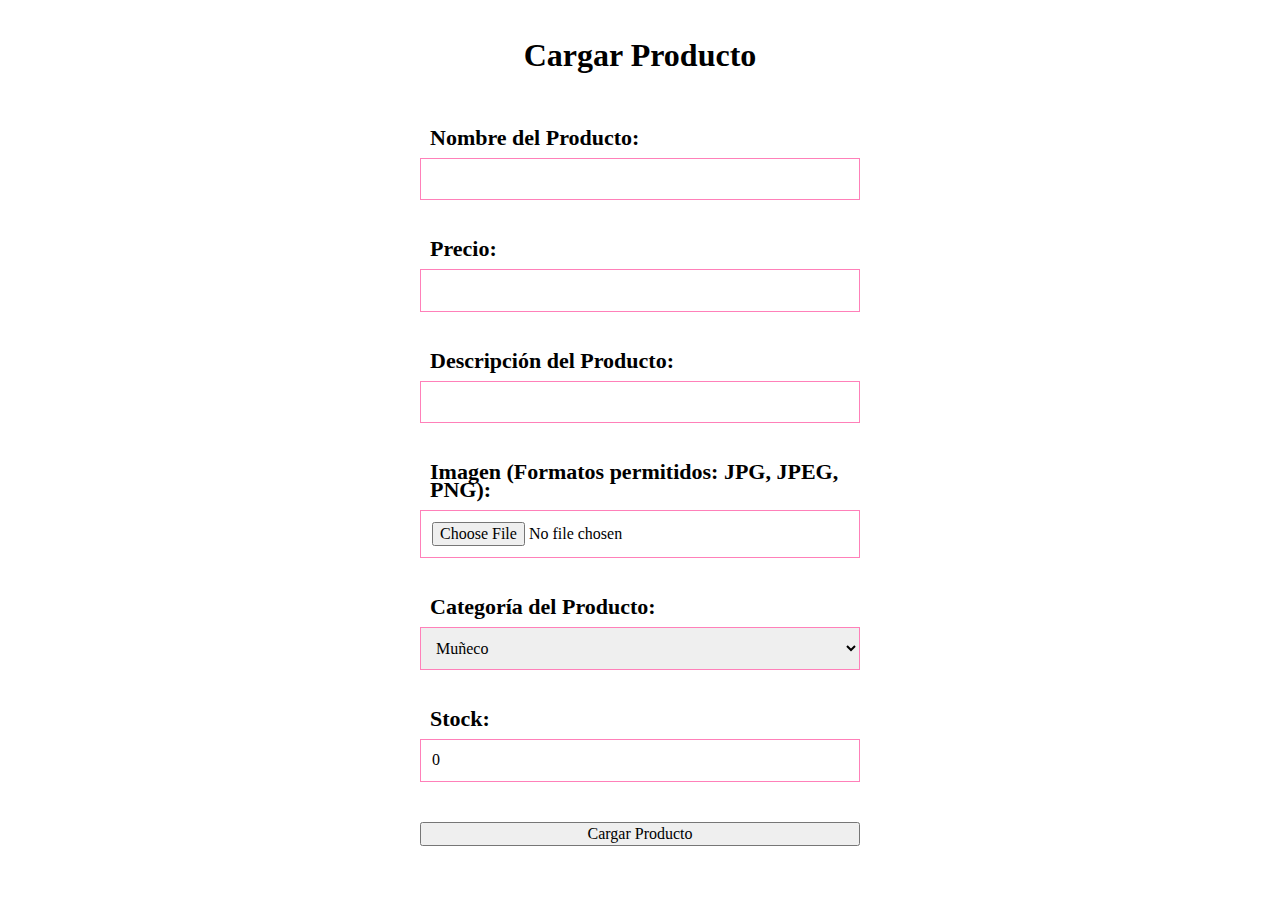
<file: Ternuritas/Administrador/carga_producto.html>
<!DOCTYPE html>
<html lang="es">

<head>
    <meta charset="UTF-8">
    <meta name="viewport" content="width=device-width, initial-scale=1.0">
    <link rel="stylesheet" href="../style/normalize.css">
    <link rel="stylesheet" href="../style/css.css">
    <title>Ternuritas en la Web</title>
</head>

<body>
    <main class="contenedor contenedor-medio">
        <br>
        <h1 style="text-align: center;">Cargar Producto</h1>
        <br><br>
        <form action="carga_producto.php" method="post" enctype="multipart/form-data" class="formulario-pedido">
            <label class="label" for="nombreProducto">Nombre del Producto:</label>
            <input class="input" type="text" name="nombreProducto" required><br>

            <label class="label" for="precio">Precio:</label>
            <input class="input" type="number" name="precio" required><br>

            <label class="label" for="descripcion">Descripción del Producto:</label>
            <input class="input" type="text" name="descripcion" required><br>

            <label class="label" for="imagen">Imagen (Formatos permitidos: JPG, JPEG, PNG):</label>
            <input class="input" type="file" name="imagen" accept=".jpg, .jpeg, .png" required><br>

            <label class="label" for="categoria">Categoría del Producto:</label>
            <select class="input" name="categoria" id="categoria" required>
                <option value="1">Muñeco</option>
                <option value="2">Llavero</option>
                <option value="3">Ramo</option>
            </select><br>

            <label class="label" for="stock">Stock:</label>
            <input class="input" type="number" name="stock" value="0"><br>
            
            <input type="submit" value="Cargar Producto">
        </form>
    </main>
</body>

</html>
</file>
<file: Ternuritas/style/css.css>
:root{
    --negro: #000000;
    --blanco: #ffffff;
    --colorPrimario: #ff80b9;
    --colorSecundario: #ffb2c5;
}
html{
    box-sizing: border-box;  
    font-size: 62.5%; 
}
*, *:before, *:after{
    box-sizing: inherit;
}
body{
    font-size: 1.6rem;
    line-height: 1.8rem;
}
ul{
    list-style-type: none;
}
a{
    text-decoration: none;
    color: var(--negro);
}
h1,h2,h3,a{
    line-height: 1;
}
h2{
    margin: 0;
}
p{
    font-size: 1.8rem;
    line-height: 1.4;
    margin: 0;
}
h2{
    font-size: 5rem;
}
h3{
    font-size: 3rem;
    margin: 0;
}
img{
    width: 100%;
    display: block;
}
.contenedor{
    max-width: 120rem;
    margin: 0 auto;
}
.contenedor-medio{
    max-width: 60rem;
    margin: 0 auto;
}
.navegacion{
    display: flex;
    flex-direction: column;
    align-items: center;
}
@media (min-width: 768px) {
    .navegacion{
        flex-direction: row;
        justify-content: space-around;
    }
}
.pedido{
    background-color: var(--colorPrimario);
}
.navegacion__opciones{
    display: flex;
    align-items: center;
    flex-direction: column;
    gap: 2rem;
}
@media (min-width: 768px) {
    .navegacion__opciones{
        flex-direction: row;
        gap: 3rem;
    }
}
.navegacion__opciones li a{
    color: var(--negro);
}
.navegacion__usuario{
    display: flex;
    align-items: center;
    justify-content: center;
    margin-top: 1rem;
    margin-bottom: 2rem;
    margin-left: 2.5rem;
}
@media (min-width: 768px) {
    .navegacion__usuario{
       margin: 0; 
    }
}
.usuario{
    background-color: var(--negro);
    width: 5rem;
    height: 5rem;
    display: flex;
    flex-direction: column;
    align-items: center;
    justify-content: center;
    border-radius: 3rem;
}
.usuario p{
    font-size: 4rem;
    color: var(--blanco);
}
/* slider */

.container {
    max-width: 120rem;
    margin: 0 auto;
    display: flex;
    justify-content: center;
    max-height: 60rem;
}

.container img {
    width: 100%;
    z-index: -2;
}

button {
    height: 10%;
    border: none;
    outline: none;
    background: rgba(0, 0, 0, 0.5);
    cursor: pointer;
    padding: 1em;
    display: flex;
}

button .arrow {
    border: solid #fff;
    border-width: 0 4px 4px 0;
    display: inline-block;
    padding: 10px;
    transition: transform 0.3s ease-out;
    outline: none;
}

#right-btn {
    margin: auto 0 auto -3.5em;
}

#right-btn .arrow {
    transform: rotate(-45deg);
}

#left-btn {
    z-index: 0;
    margin: auto -3.5em auto 0;
}

#left-btn .arrow {
    transform: rotate(135deg);
}
.productos-grid{
    margin-top: 5rem;
    margin-left: 3rem;
    margin-right: 3rem;
    display: grid;
    gap: 3rem;
}
@media (min-width: 768px) {
    .productos-grid{
        margin: 0 auto;
        margin-top: 10rem;
        grid-template-columns: repeat(3, 1fr);
    }
}
.producto{
    display: flex;
    flex-direction: column;
    justify-content: center;
    height: 40rem;
    border-radius: 2rem;
    filter: grayscale(50%);
    text-align: center;
    color: var(--blanco);
}
.producto:hover{
    filter: grayscale(0);
    transition: all;
    cursor: pointer;
}
.producto-article-1{
    background-image: url("../img/header-2.jpg");
}
.producto-article-2{
    background-image: url("../img/header-3.jpg");
}
.producto-article-3{
    background-image: url("../img/header-4.jpg");
}
.sobre-nosotros{
    margin-top: 10rem;
    display: grid;
    gap: 2rem;
}
@media (min-width: 768px) {
    .sobre-nosotros{
        grid-template-columns: repeat(2, 1fr);
    }
}
.sobre-nosotros__texto{
    display: flex;
    flex-direction: column;
    justify-content: center;
    gap: 4rem;
    padding: 4rem;
}
.button-32 {
  background-color: var(--colorPrimario);
  border-radius: 12px;
  cursor: pointer;
  font-weight: bold;
  padding: 10px 15px;
  text-align: center;
  transition: 200ms;
  width: 100%;
  border: 0;
  user-select: none;
  -webkit-user-select: none;
  touch-action: manipulation;
}

.button-32:not(:disabled):hover,
.button-32:not(:disabled):focus {
  box-shadow: 0 0 0 2px rgba(0,0,0,.2), 0 3px 8px 0 rgba(0,0,0,.15);
}
.footer{
    margin-top: 5rem;
    display: flex;
    flex-direction: column;
    align-items: center;
    gap: 2rem;
}
@media (min-width: 768px) {
    .footer{
        flex-direction: row;   
        justify-content: space-around;
    }
}
.footer img{
    height: 15rem;
}
@media (min-width: 768px) {
    .footer img{
        height: 20rem;
    }
}
.footer__opciones{
    display: flex;
    flex-direction: column;
    justify-content: center;
    gap: 2rem;
}
.footer__contacto{
    display: flex;
    flex-direction: column;
    justify-content: center;
}
.footer__contacto a{
    background-color: var(--colorPrimario);
    font-weight: bold;
    padding: 4rem;
    border-radius: 2rem;
}
.footer__contacto a:hover{
    transition: all;
    box-shadow: 0 0 0 2px rgba(0,0,0,.2), 0 3px 8px 0 rgba(0,0,0,.15);
}
.galeria{
    display: grid;
    grid-template-columns: repeat(3, 1fr);
    gap: 2rem;
    padding: 2rem;
}
.galeria-contenedor{
    filter: grayscale(30%);
    transition: width 200ms;
}
.galeria-contenedor:hover{
    height: 101%;
    filter: contrast(100%);
}
.galeria-contenedor img{
    height: 100%;
    object-fit: cover;
}
.galeria-contenedor:nth-child(1){
    grid-column: 1 / 3;
}
.galeria-contenedor:nth-child(2){
    grid-column: 3 / 4;
    grid-row: 1 / 3;
}
.galeria-contenedor:nth-child(3){
    grid-column: 1 / 2;
    grid-row: 2 / 4;
}
.galeria-contenedor:nth-child(5){
    grid-column: 2 / 4;
}
.storytelling{
    display: flex;
    flex-direction: column;
    gap: 2rem;
}
.storytelling h2{
    text-align: center;
}
.storytelling img{
    margin: 2rem auto;
    height: 40rem;
    width: 55rem;
}
.storytelling p{
    font-size: 2rem;
    padding: 2rem 8rem;
}
@media (min-width: 768px) {
    .storytelling p{
        padding: 2rem 12rem;
    }
}
.contenedor-grid{
    color: var(--blanco);
    gap: 2rem;
}
.contenedor-center{
    width: 100vw;
    margin: auto;
    text-align: center;
    line-height: 100vh;
}
@media (min-width: 768px) {
    .contenedor-grid{
        display: grid;
        grid-template-columns: repeat(2, 1fr);
    }
}
.contenedor-grid:nth-child(3){
    grid-template-columns: 1 / 3;
}
.card-whatsapp{
    background-color: rgb(2, 170, 2);
}
.card-telefono{
    background-color: rgb(41, 79, 250);
}
.card-telefono, .card-whatsapp{
    display: grid;
    grid-template-columns: 1fr 3fr;
    padding: 2rem;
    align-items: center;
    border-radius: 2rem;
    margin-top: 3rem;
    gap: 3rem;
    color: var(--blanco);
    border: solid 1px var(--blanco);
}
.card-telefono:hover, .card-whatsapp:hover{
    border: solid 1px var(--negro);
}
.card-formulario{
    grid-column: 1 / 3;
    color: var(--negro);
    margin-top: 3rem;
}
.formulario{
    display: flex;
    flex-direction: column;
    gap: 1rem;
}
.label{
    font-weight: bold;
    font-size: 2.2rem;
    padding: 0 1rem;
}
.input, .textarea{
    border: solid 1px var(--colorPrimario);
    padding: 1.1rem;
}
@media (min-width: 768px) {
    .contenedor-pedido{
        display: grid;
        grid-template-columns: repeat(2, 1fr);
    }
}
.formulario-pedido{
    display: flex;
    gap: 1.1rem;
    flex-direction: column;
    padding: 0 8rem;
}
.formulario-pedido input, .formulario-pedido select, .formulario-pedido textarea{
    width: 100%;
}
.formulario-opciones{
    display: flex;
    background-color: #f0f0f0;
    padding: 1.1rem;
}
.contenedor-datos{
    display: flex;
    flex-direction: column;
    align-items: center;
    gap: 1.1rem;
}
@media (min-width: 768px) {
    .contenedor-datos{
        margin-top: 1.1rem;
        width: 50%;
    }
}
.imagen-pedido{
    width: 100%;
    margin-top: 2rem;
    margin-bottom: 2rem;
    padding: 0 2rem;
    border-radius: 3rem;
}
@media (min-width: 768px) {
    .imagen-pedido{
        max-height: 42rem;
        
    }
}
.contenedor-opiniones{
    display: grid;
    grid-template-columns: repeat(2, 1fr);
    gap: 2rem;
    margin-top: 5rem;
}
.card-opinion{
    display: flex;
    flex-direction: column;
    gap: 1.1rem;
    padding: 2rem;
    background-color: var(--colorSecundario);
    border-radius: 2rem;
}
.calificacion{
    display: flex;
    justify-content: space-evenly;
    width: 20%;
}
.contenedor-galeria{
    display: grid;
    gap: 2rem;
    margin-top: 5rem;
    width: 80%;
}
@media (min-width: 768px) {
    .contenedor-galeria{
        grid-template-columns: repeat(3, 1fr);
    }
}
.card-galeria{
    border-radius: 2rem;
    background-color: var(--colorSecundario);
    padding: 2rem;
    display: flex;
    flex-direction: column;
    gap: 1rem;
    white-space: beautiful;
}
.card-galeria:hover{
    background-color: var(--colorPrimario);
}
.card-galeria span{
    display: flex;
    justify-content: end;
    color: #4b4a4a;
}
.card-galeria img{
    border-radius: 1rem;
    height: 22rem;
}
.registro a{
    color: var(--colorPrimario);
    text-decoration: underline;
    font-weight: bold;
}
.registro a:hover{
    text-decoration: none;
}
</file>
